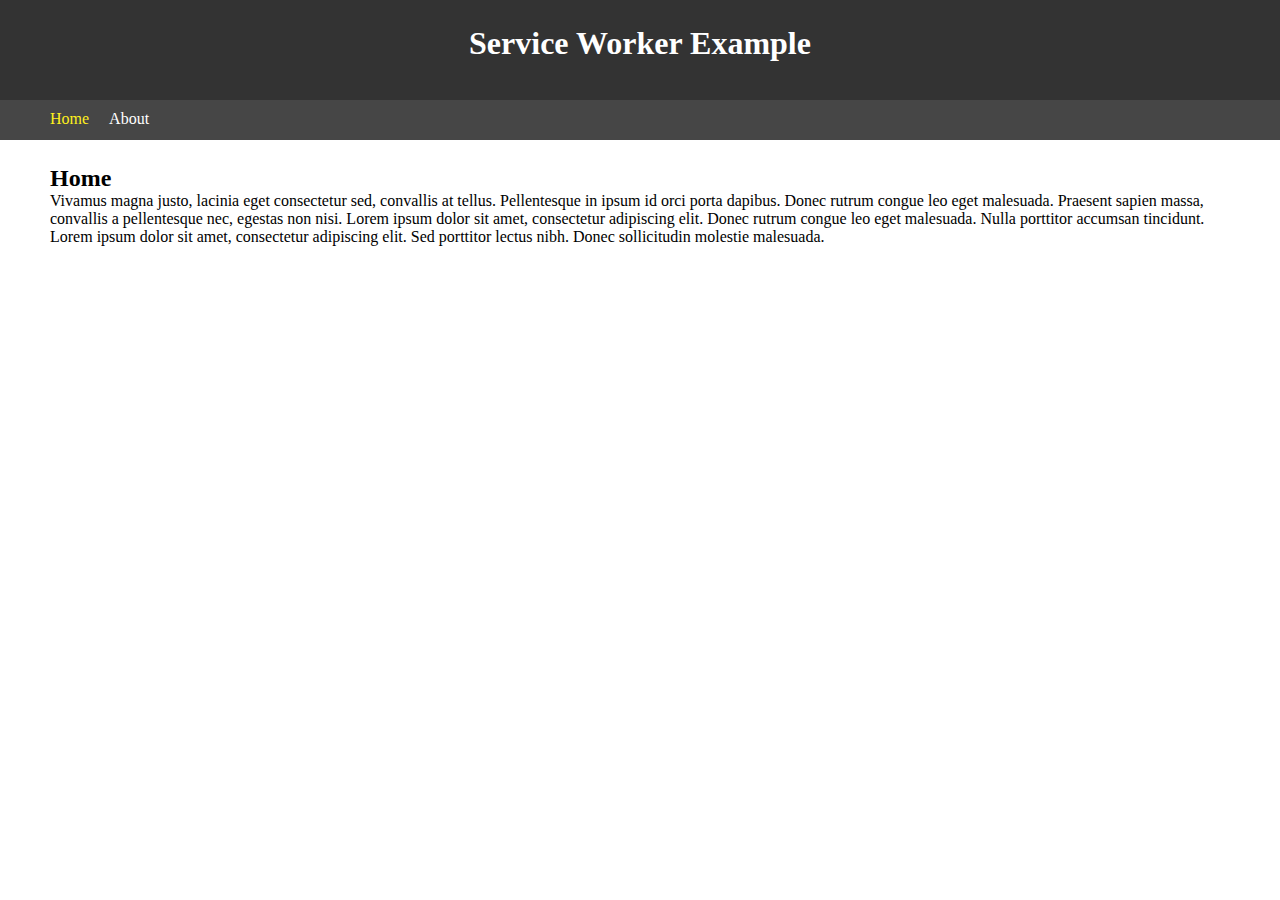
<file: index.html>
<!DOCTYPE html>
<html lang="en">
<head>
    <meta charset="UTF-8">
    <meta name="viewport" content="width=device-width, initial-scale=1.0">
    <meta http-equiv="X-UA-Compatible" content="ie=edge">
    <link rel="stylesheet" href="css/style.css">
    <title>Introduction to Service Workers</title>
</head>
<body>
    <header>
        <h1>Service Worker Example</h1>
    </header>
    <nav>
        <ul>
            <li><a href="index.html" class="current">Home</a></li>
            <li><a href="about.html">About</a></li>
        </ul>
    </nav>

    <main>
        <h2>Home</h2>
        <p>
            Vivamus magna justo, lacinia eget consectetur sed, convallis at tellus. Pellentesque in ipsum id orci porta dapibus. Donec rutrum congue leo eget malesuada. Praesent sapien massa, convallis a pellentesque nec, egestas non nisi. Lorem ipsum dolor sit amet, consectetur adipiscing elit. Donec rutrum congue leo eget malesuada. Nulla porttitor accumsan tincidunt. Lorem ipsum dolor sit amet, consectetur adipiscing elit. Sed porttitor lectus nibh. Donec sollicitudin molestie malesuada.
        </p>
    </main>

    <footer>

    </footer>
    <script src="js/main.js"></script>
</body>
</html>
</file>
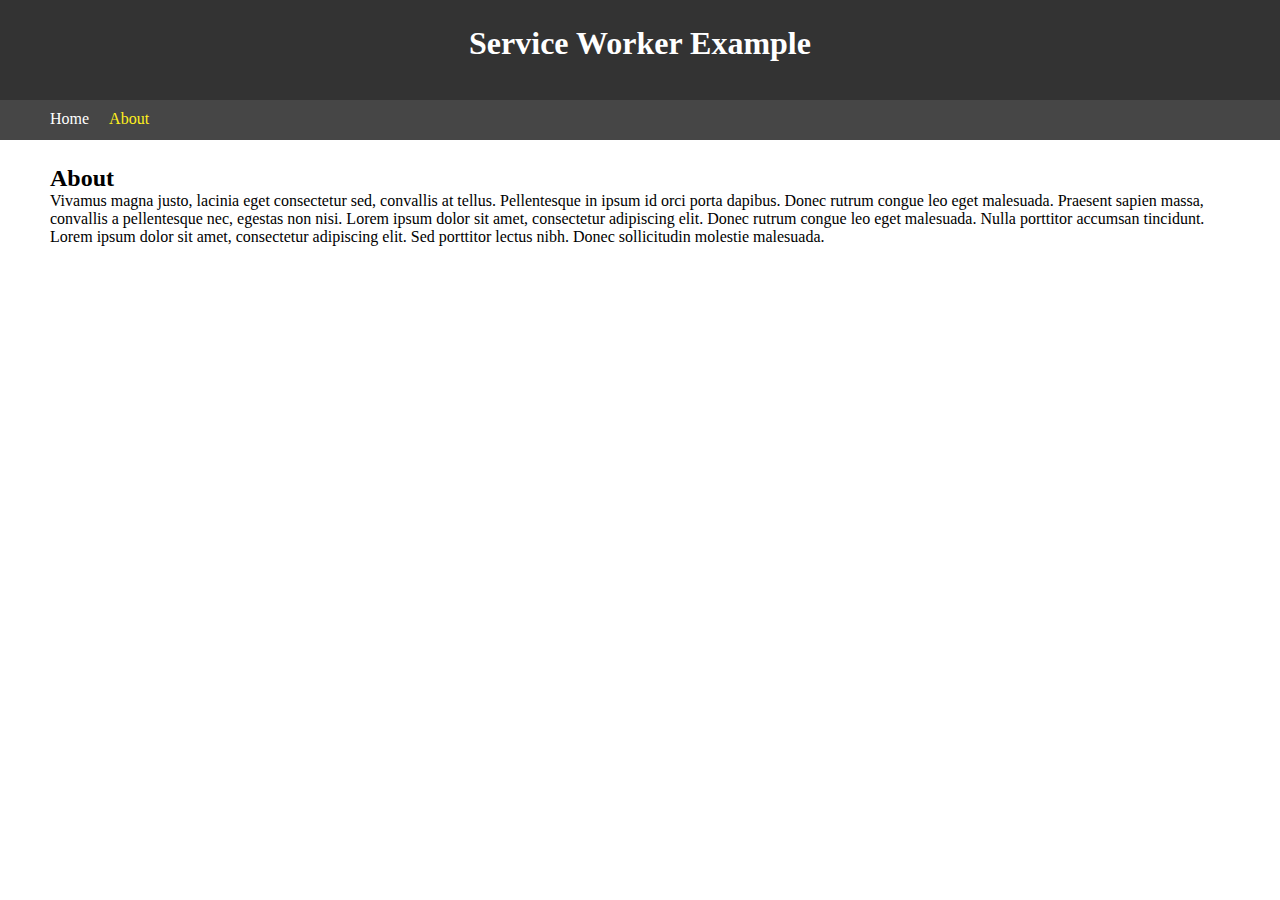
<file: about.html>
<!DOCTYPE html>
<html lang="en">
<head>
    <meta charset="UTF-8">
    <meta name="viewport" content="width=device-width, initial-scale=1.0">
    <meta http-equiv="X-UA-Compatible" content="ie=edge">
    <link rel="stylesheet" href="css/style.css">
    <title>Introduction to Service Workers</title>
</head>
<body>
    <header>
        <h1>Service Worker Example</h1>
    </header>
    <nav>
        <ul>
            <li><a href="index.html">Home</a></li>
            <li><a href="about.html" class="current">About</a></li>
        </ul>
    </nav>

    <main>
        <h2>About</h2>
        <p>
            Vivamus magna justo, lacinia eget consectetur sed, convallis at tellus. Pellentesque in ipsum id orci porta dapibus. Donec rutrum congue leo eget malesuada. Praesent sapien massa, convallis a pellentesque nec, egestas non nisi. Lorem ipsum dolor sit amet, consectetur adipiscing elit. Donec rutrum congue leo eget malesuada. Nulla porttitor accumsan tincidunt. Lorem ipsum dolor sit amet, consectetur adipiscing elit. Sed porttitor lectus nibh. Donec sollicitudin molestie malesuada.
        </p>
    </main>

    <footer>

    </footer>
    <script src="js/main.js"></script>
</body>
</html>
</file>
<file: css/style.css>
* {
    margin:0;
    padding:0;
}

body{
    font-family: Roboto;
    font-weight: 100
}

header{
    text-align: center;
    background: #333;
    height:50px;
    width: 100%;
    color:#fff;
    padding:25px 0;
}

nav{
    background: rgb(70, 70, 70);
    height: 20px;
    display: flex;
    justify-content: left;
    padding: 10px;
}

nav ul {
    display: flex;
    padding: 0 30px;
}

nav ul li{
    margin: 0 10px;
    list-style: none;
}

nav ul li a{
    color:#FFF;
    text-decoration: none;
}

nav ul li a.current{
    color:rgb(255, 240, 29);
    text-decoration: none;
}

main {
    padding: 0 40px;
    margin: 25px 10px;
}
</file>
